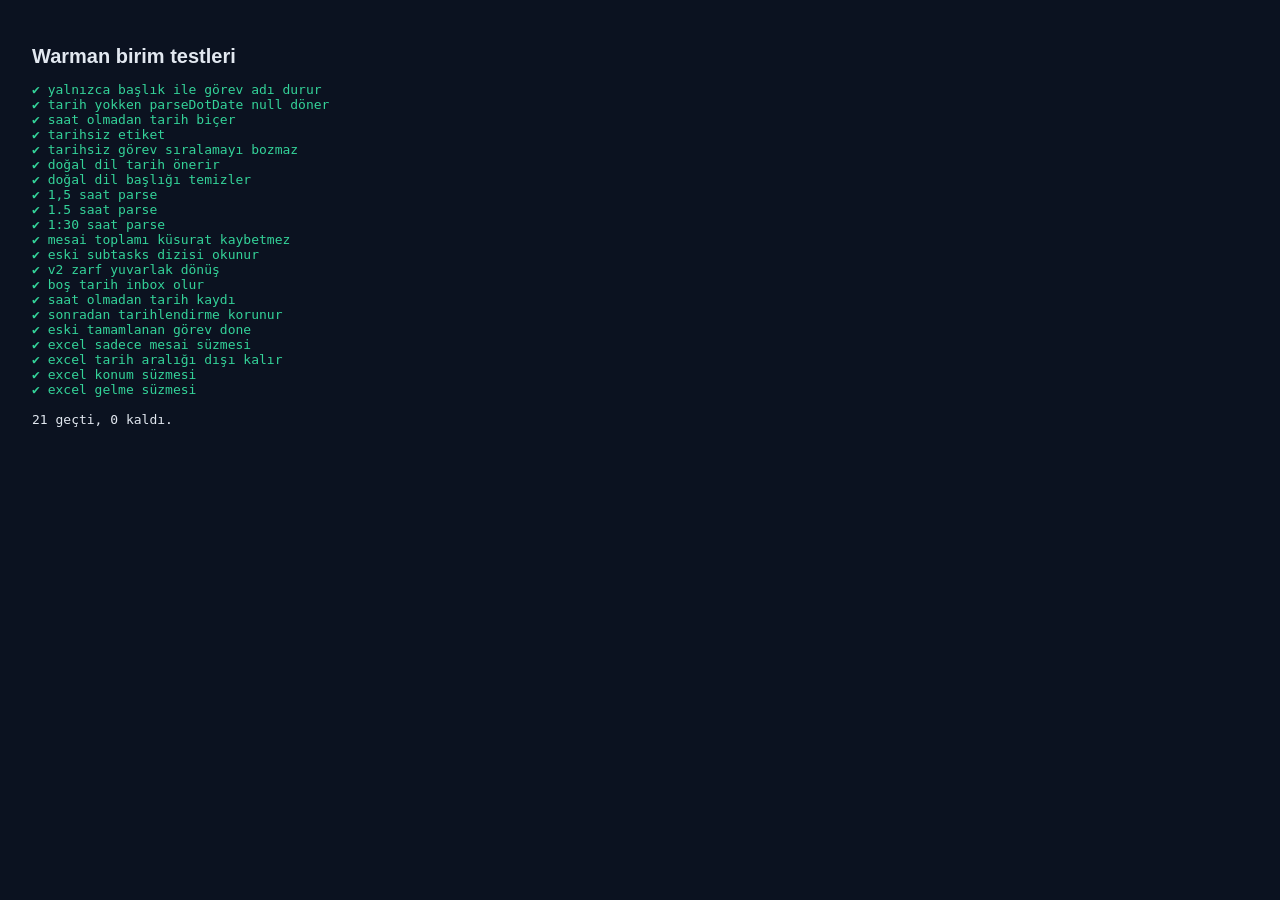
<file: tests/unit.html>
<!DOCTYPE html>
<html lang="tr">
<head>
  <meta charset="UTF-8">
  <title>Warman TaskFlow — birim testleri</title>
  <style>
    body { font-family: Inter, sans-serif; background: #0b1220; color: #e2e8f0; padding: 24px; }
    .ok { color: #34d399; } .fail { color: #fb7185; }
    h1 { font-size: 20px; }
  </style>
</head>
<body>
  <h1>Warman birim testleri</h1>
  <pre id="out"></pre>
  <script src="../js/config.js"></script>
  <script src="../js/utils.js"></script>
  <script src="../js/payroll.js"></script>
  <script src="../js/store.js"></script>
  <script src="../js/api.js"></script>
  <script src="../js/modules/work.js"></script>
  <script src="unit.js"></script>
</body>
</html>
</file>
